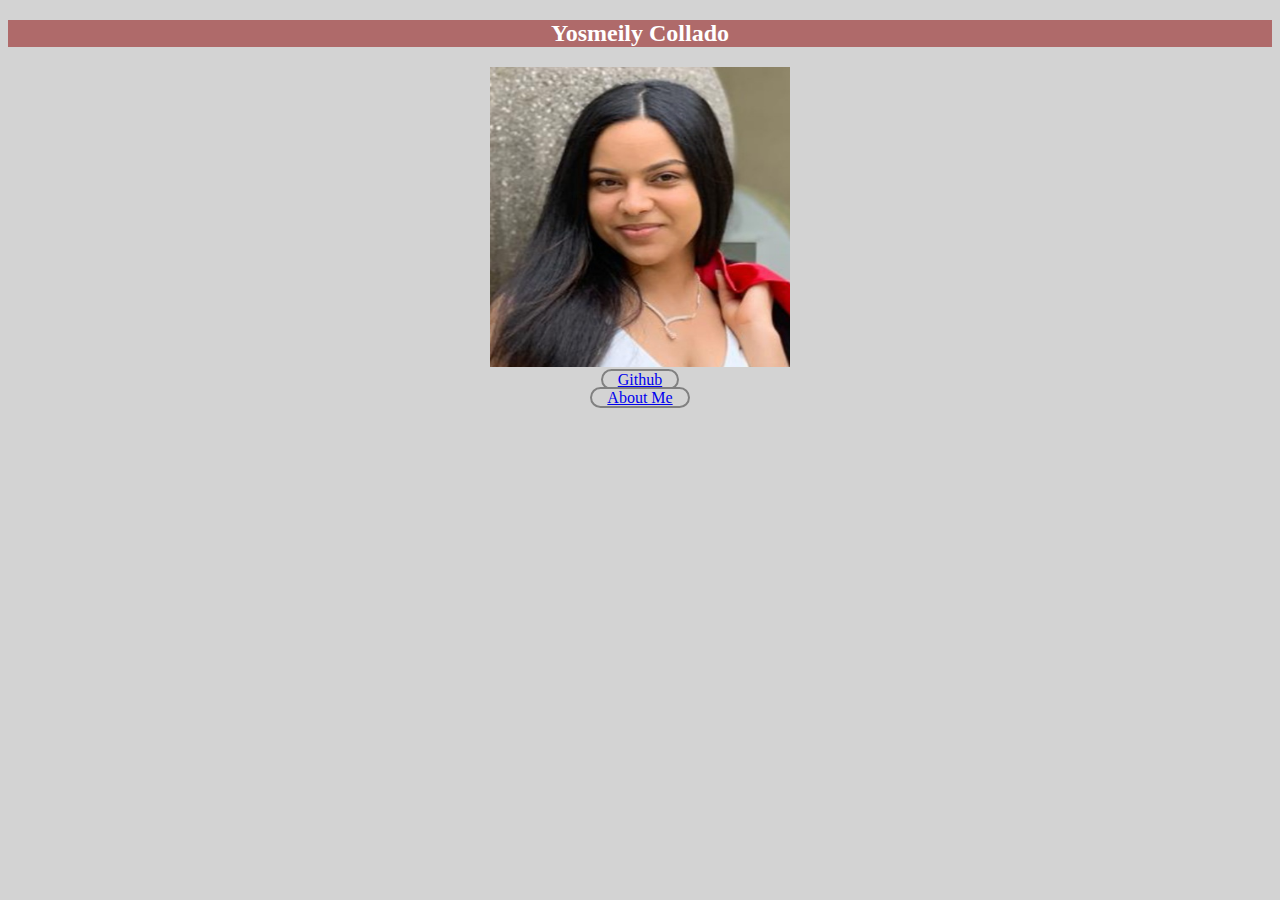
<file: index.html>
<!DOCTYPE HTML>
<html>
    <head>
        <link rel="stylesheet" href="styles.css">
      </head>
    <body>
       <h2>Yosmeily Collado</h2> 
<div id="photo">
       <img src="grad.jpg"
       alt="photo of me"
       width="300"
       height="300"/>

    </div>

    <div id="links">
       <a id="git"href="https://github.com/yosmeilyC" target="_blank"> Github </a>
       <div>
       <a id="me"href="./about.html"> About Me </a>
    </div>
    </div>

    </body>
</html>
</file>
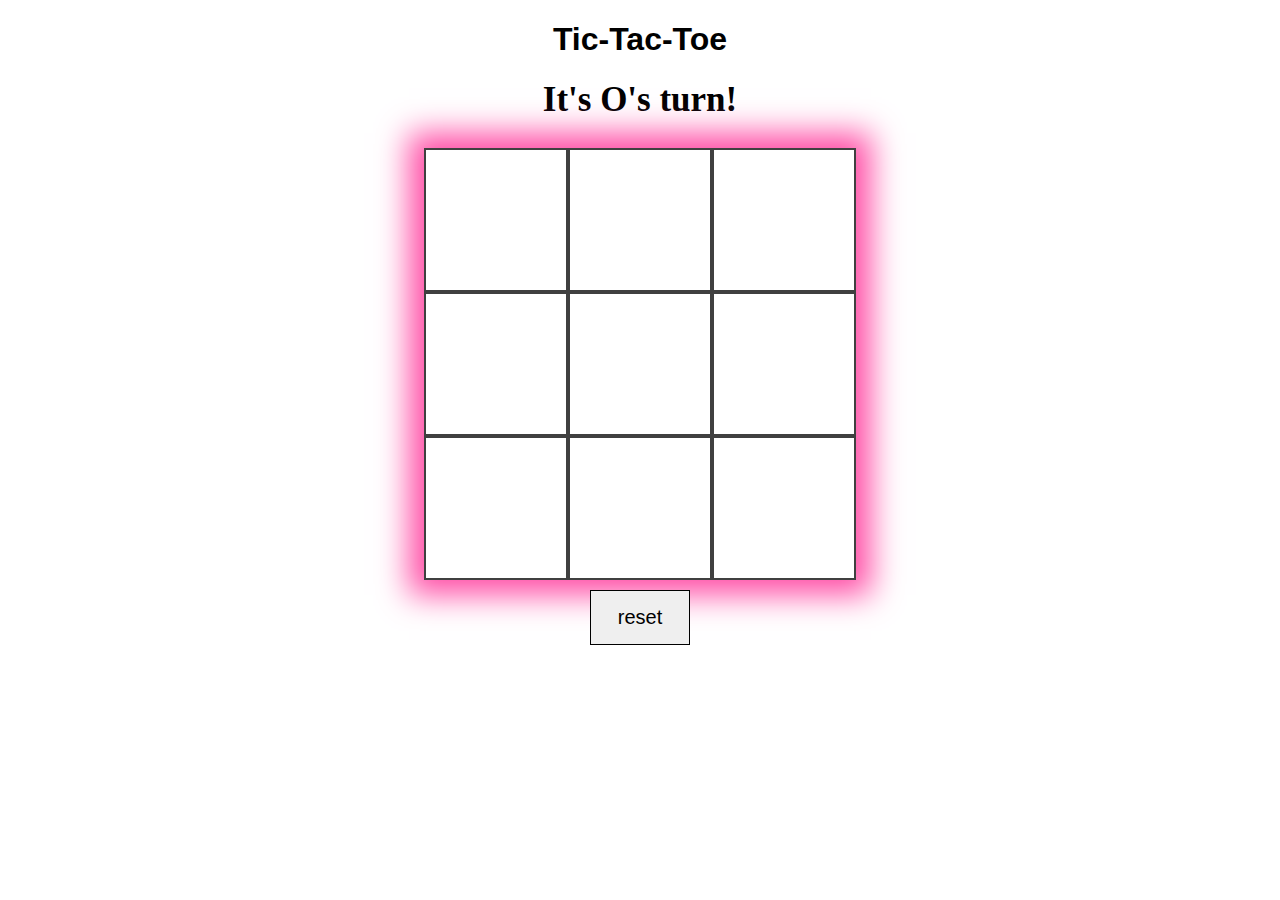
<file: Yosmeily’s Tic-Tac-Toe/index.html>
<!DOCTYPE html>
<html lang="en">
<head>
    <meta charset="UTF-8">
    
    <meta name="viewport" content="width=device-width, initial-scale=1.0">
    <meta http-equiv="X-UA-Compatible" content="ie=edge">
<!-- this is how we link up the stylesheet -->
<link href="css/style.css" rel="stylesheet" type="text/css">
<!-- And this is how we link up the JS! -->
<script defer src="js/main.js"></script>
<!-- Be sure to give your game a fun title -->
    <title>Empowering Tic Tac Toe for the Good of Humanity</title>
</head>
<body>
    <h1>Tic-Tac-Toe</h1>
<h2>It's X's turn!</h2>
<br>
<!-- Many websites are just divs on divs on divs. Pay attention to the class and id attributes. We will be using those later to style and find elements in the document -->
<div class="flex-container flex-column">
<div class="flex-container flex-wrap" id="board">
<div class="square"></div>
<div class="square"></div>
<div class="square"></div>
<div class="square"></div>
<div class="square"></div>
<div class="square"></div>
<div class="square"></div>
<div class="square"></div>
<div class="square"></div>
</div>
<!-- A reset button because users are going to want to play round after round of your glorious game without ever refreshing the browser! -->
<button id="reset-button">reset</button>
</div>
</body>
</html>
</file>
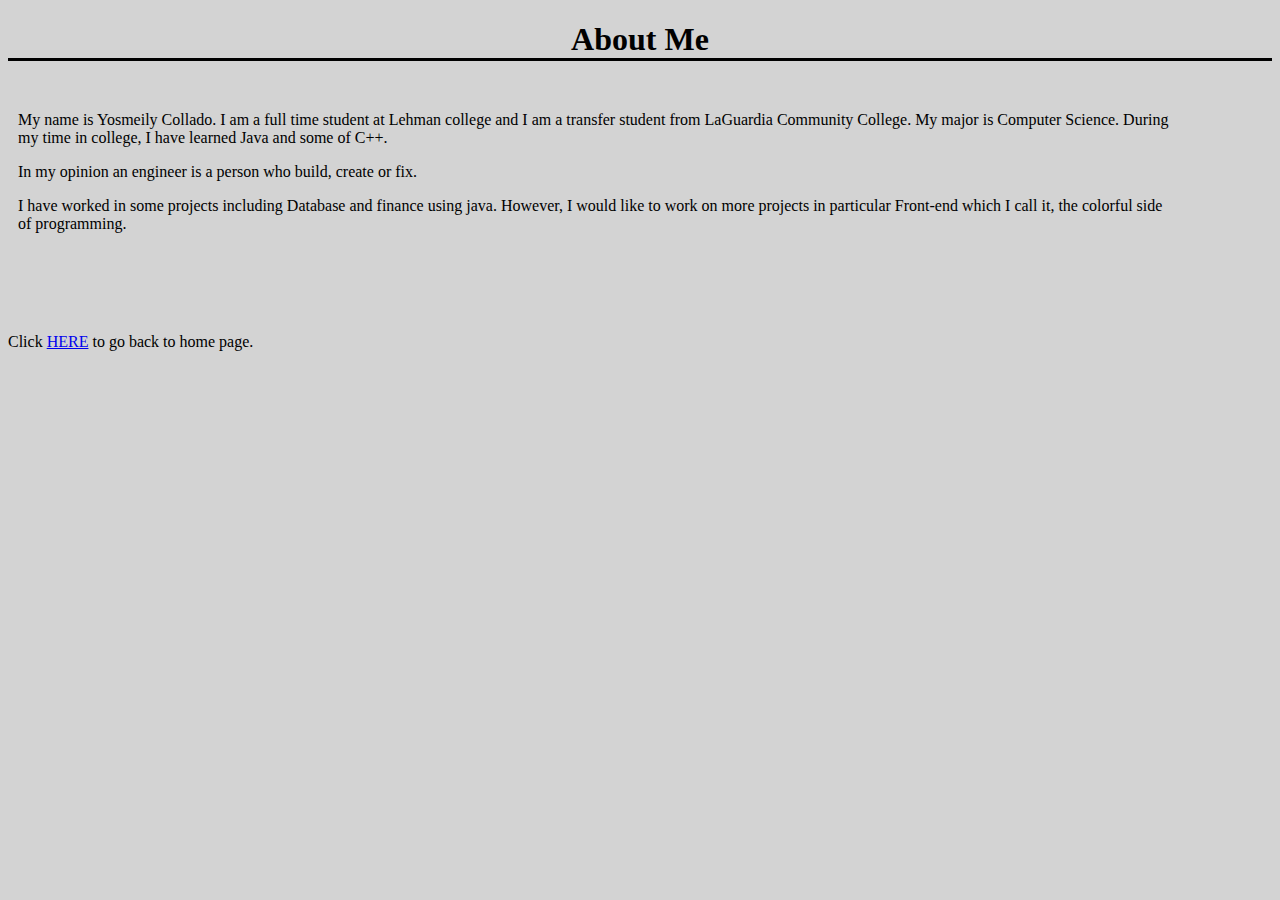
<file: about.html>
<!DOCTYPE HTML>
<html>
    <head>
        <link rel="stylesheet" href="styles.css">
      </head>
    <body>
        <h1>About Me</h1>
        <div id="info">
      <p>My name is Yosmeily Collado. I am a full time student at Lehman college and I am a transfer student from LaGuardia Community College. My major is Computer Science. During my time in college, I have learned Java and some of C++.  </p>
      <p>In my opinion an engineer is a person who build, create or fix. </p1>
      <p>I have worked in some projects including Database and finance using java. However, I would like to work on more projects in particular Front-end which I call it, the colorful side of programming.</p>
    </div>
      <div>Click <a href="./index.html">HERE</a> to go back to home page.</div>
    </body>
</html>
</file>
<file: styles.css>
h2 {
background-color:  rgb(175, 106, 106);
 color: white;
 text-align: center;

}
#photo{
    text-align: center;
}
#links{
    text-align: center;
    
}
#git{
    border:2px solid gray;
    border-radius: 25px;
    padding-left: 15px;
    padding-right: 15px;
    
}
*{
    background-color: lightgrey;
}
#me{
    border:2px solid gray;
    border-radius:35px;
    padding-left: 15px;
    padding-right: 15px;
    
}
#info{
   
    text-align: left;
    margin-top: 50px;
    margin-bottom: 100px;
    margin-right: 100px;
    margin-left: 10px;
    
}
h1{
    text-align: center;
    border-bottom: solid;

    
}
</file>
<file: Yosmeily’s Tic-Tac-Toe/css/style.css>
body {
    text-align: center;
    font-family: Arial, Helvetica, sans-serif;
    }
    h2 {
    margin: 0 auto;
    font-size: 35px;
    margin: 10px;
    font-family:Fantasy;
    }
    .flex-container {
    /* In order to use flex-box we need to first set our display property */
    display: flex;
    /* center the container horizontally */
    justify-content: center;
    /* this will center content vertically */
    align-items: center;
    /* tells the container to align the children in columns rather than rows */
    
    }
    .flex-column {
    height: 100%;
    width: 100%;
    flex-direction: column;
    }
    .flex-wrap {
    /* tells the container to drop down once it reaches max-width */
    flex-wrap: wrap;
    height: 432px;
    width: 432px;
    box-shadow: 0 0 30px 15px #ff4da6;
    
    }
    
    .square {
    border: 2px solid rgba(0, 0, 0, .75);
    height: 140px;
    width: 140px;
    font-size: 100px;
    }
    #reset-button {
    text-align: center;
    font-size: 20px;
    border: 1px solid black;
    height: 55px;
    width: 100px;
    margin: 10px;
    }
</file>
